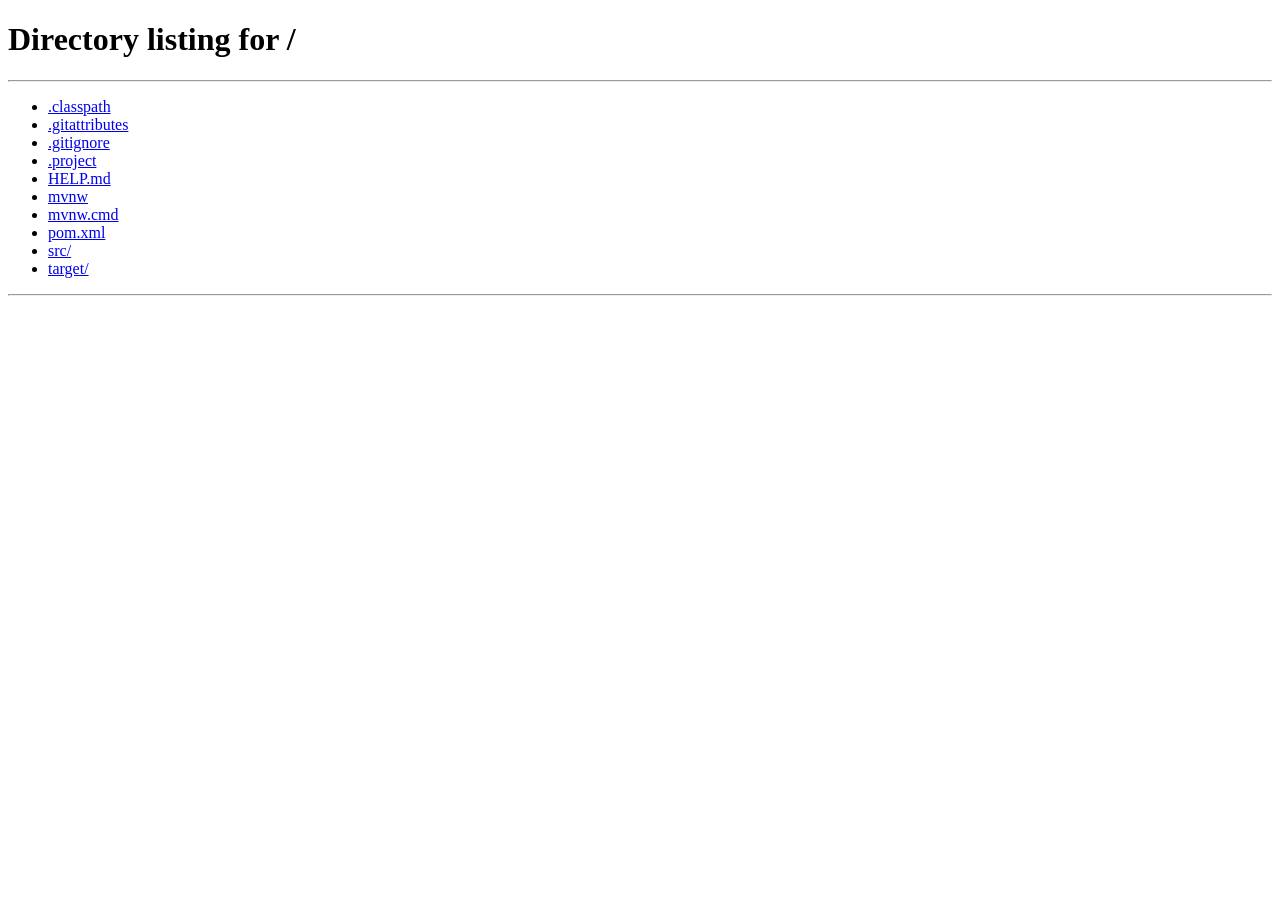
<file: target/classes/static/dashboard.html>
<!DOCTYPE html>
<html lang="en">

<head>

    <meta charset="UTF-8">

    <meta name="viewport"
          content="width=device-width, initial-scale=1.0">

    <title>Banking App - Dashboard</title>

    <link rel="stylesheet" href="css/style.css">

</head>

<body>

    <!-- =========================
         TOP BAR
         ========================= -->

    <header class="topbar">

        <div>
            <h1>Banking App</h1>
        </div>

        <div class="user-section">

            <span id="userEmail"></span>

            <button id="logoutButton">
                Logout
            </button>

        </div>

    </header>


    <!-- =========================
         DASHBOARD
         ========================= -->

    <main class="dashboard-container">


        <!-- Welcome -->

        <section class="welcome-section">

            <h2>Dashboard</h2>

            <p>
                Manage your accounts and transactions.
            </p>

        </section>


        <!-- =========================
             MY ACCOUNTS
             ========================= -->

        <section class="accounts-section">

            <div class="section-header">

                <h2>My Accounts</h2>

                <button id="openAccountButton">
                    + Open New Account
                </button>

            </div>


            <div
                id="accountsContainer"
                class="accounts-container">

                <p>
                    Loading accounts...
                </p>

            </div>

        </section>


        <!-- =========================
             OPEN ACCOUNT
             ========================= -->

        <div
            id="openAccountSection"
            class="form-section">

            <h2>
                Open New Account
            </h2>

            <form id="openAccountForm">


                <label for="newAccountNumber">
                    Account Number
                </label>

                <input
                    type="number"
                    id="newAccountNumber"
                    placeholder="Enter account number"
                    required
                >


                <label for="newAccountType">
                    Account Type
                </label>

                <select
                    id="newAccountType"
                    required>

                    <option value="SAVINGS">
                        Savings
                    </option>

                    <option value="CURRENT">
                        Current
                    </option>

                </select>


                <button type="submit">
                    Open Account
                </button>


                <p id="openAccountMessage"></p>

            </form>

        </div>


        <!-- =========================
             QUICK ACTIONS
             ========================= -->

        <section class="quick-actions-section">

            <h2>
                Quick Actions
            </h2>


            <div class="quick-actions">


                <button
                    class="action-card"
                    id="depositButton">

                    Deposit

                </button>


                <button
                    class="action-card"
                    id="withdrawButton">

                    Withdraw

                </button>


                <button
                    class="action-card"
                    id="transferButton">

                    Transfer

                </button>


                <button
                    class="action-card"
                    id="transactionsButton">

                    Transactions

                </button>


            </div>

        </section>


        <!-- =========================
             DEPOSIT
             ========================= -->

        <div
            id="depositSection"
            class="form-section">

            <h2>
                Deposit Money
            </h2>


            <form id="depositForm">


                <label for="depositAccount">
                    Account
                </label>

                <select
                    id="depositAccount"
                    required>

                </select>


                <label for="depositAmount">
                    Amount
                </label>

                <input
                    type="number"
                    id="depositAmount"
                    min="0.01"
                    step="0.01"
                    placeholder="Enter amount"
                    required
                >


                <button type="submit">
                    Deposit
                </button>


                <p id="depositMessage"></p>

            </form>

        </div>


        <!-- =========================
             WITHDRAW
             ========================= -->

        <div
            id="withdrawSection"
            class="form-section">

            <h2>
                Withdraw Money
            </h2>


            <form id="withdrawForm">


                <label for="withdrawAccount">
                    Account
                </label>

                <select
                    id="withdrawAccount"
                    required>

                </select>


                <label for="withdrawAmount">
                    Amount
                </label>

                <input
                    type="number"
                    id="withdrawAmount"
                    min="0.01"
                    step="0.01"
                    placeholder="Enter amount"
                    required
                >


                <button type="submit">
                    Withdraw
                </button>


                <p id="withdrawMessage"></p>

            </form>

        </div>


        <!-- =========================
             TRANSFER
             ========================= -->

        <div
            id="transferSection"
            class="form-section">

            <h2>
                Transfer Money
            </h2>


            <form id="transferForm">


                <label for="transferFromAccount">
                    From Account
                </label>

                <select
                    id="transferFromAccount"
                    required>

                </select>


                <label for="transferToAccount">
                    Recipient Account ID
                </label>

                <input
                    type="number"
                    id="transferToAccount"
                    min="1"
                    placeholder="Enter recipient account ID"
                    required
                >


                <label for="transferAmount">
                    Amount
                </label>

                <input
                    type="number"
                    id="transferAmount"
                    min="0.01"
                    step="0.01"
                    placeholder="Enter amount"
                    required
                >


                <button type="submit">
                    Transfer
                </button>


                <p id="transferMessage"></p>

            </form>

        </div>


        <!-- =========================
             TRANSACTION HISTORY
             ========================= -->

        <div
            id="transactionsSection"
            class="form-section">

            <h2>
                Transaction History
            </h2>


            <label for="transactionAccount">
                Account
            </label>

            <select
                id="transactionAccount">

            </select>


            <div id="transactionsContainer">

                <p>
                    Select an account to view transactions.
                </p>

            </div>

        </div>


    </main>


    <script src="js/dashboard.js"></script>

</body>

</html>
</file>
<file: target/classes/static/css/style.css>
* {
    box-sizing: border-box;
    margin: 0;
    padding: 0;
}

body {
    font-family: Arial, sans-serif;
    background: #f4f6f8;
    color: #222;
}


/* ---------- TOP BAR ---------- */

.topbar {
    height: 70px;
    background: #1f2937;
    color: white;

    display: flex;
    justify-content: space-between;
    align-items: center;

    padding: 0 40px;
}

.topbar h1 {
    font-size: 22px;
}

.user-section {
    display: flex;
    align-items: center;
    gap: 20px;
}

#userEmail {
    font-size: 14px;
}

#logoutButton {
    padding: 9px 18px;

    border: none;
    border-radius: 6px;

    background: white;
    color: #222;

    cursor: pointer;
}


/* ---------- DASHBOARD ---------- */

.dashboard-container {
    max-width: 1200px;

    margin: 40px auto;

    padding: 0 25px;
}

.welcome-section {
    margin-bottom: 35px;
}

.welcome-section h2 {
    font-size: 30px;

    margin-bottom: 8px;
}

.welcome-section p {
    color: #666;
}


/* ---------- ACCOUNTS ---------- */

.accounts-section {
    margin-bottom: 40px;
}

.section-header {
    display: flex;

    justify-content: space-between;

    align-items: center;

    margin-bottom: 25px;
}

.section-header h2 {
    margin: 0;
}

.section-header button {
    padding: 10px 18px;

    border: none;
    border-radius: 6px;

    background: #1f2937;
    color: white;

    cursor: pointer;

    font-size: 14px;
}

.section-header button:hover {
    opacity: 0.9;
}


.accounts-container {
    display: grid;

    grid-template-columns:
        repeat(auto-fit, minmax(280px, 1fr));

    gap: 20px;
}


/* ---------- ACCOUNT CARD ---------- */

.account-card {
    background: white;

    padding: 25px;

    border-radius: 12px;

    box-shadow:
        0 4px 15px rgba(0, 0, 0, 0.08);

    min-height: 180px;
}

.account-header {
    display: flex;

    justify-content: space-between;

    align-items: center;

    margin-bottom: 20px;

    font-weight: bold;
}

.status {
    font-size: 12px;

    padding: 5px 10px;

    border-radius: 20px;

    background: #e5e7eb;
}

.account-number {
    color: #666;

    margin-bottom: 15px;
}

.account-card h2 {
    font-size: 28px;

    margin-bottom: 15px;
}

.account-id {
    color: #999;

    font-size: 12px;
}


/* ---------- CLOSE ACCOUNT ---------- */

.close-account-button {
    margin-top: 15px;

    padding: 9px 15px;

    border: none;

    border-radius: 6px;

    background: #dc2626;

    color: white;

    cursor: pointer;
}

.close-account-button:hover {
    opacity: 0.9;
}

.closed-label {
    margin-top: 15px;

    color: #777;

    font-size: 14px;
}


/* ---------- QUICK ACTIONS ---------- */

.quick-actions-section {
    margin-bottom: 40px;
}

.quick-actions-section h2 {
    margin-bottom: 20px;
}

.quick-actions {
    display: grid;

    grid-template-columns:
        repeat(4, 1fr);

    gap: 20px;
}

.action-card {
    min-height: 100px;

    background: white;

    border: none;

    border-radius: 12px;

    font-size: 18px;

    cursor: pointer;

    box-shadow:
        0 4px 15px rgba(0, 0, 0, 0.08);

    transition:
        transform 0.2s,
        box-shadow 0.2s;
}

.action-card:hover {
    transform: translateY(-3px);

    box-shadow:
        0 7px 20px rgba(0, 0, 0, 0.12);
}


/* ---------- FORMS ---------- */

.form-section {
    display: none;

    background: white;

    margin-top: 25px;

    padding: 25px;

    border-radius: 12px;

    box-shadow:
        0 4px 15px rgba(0, 0, 0, 0.08);
}

.form-section.visible {
    display: block;
}

.form-section h2 {
    margin-bottom: 20px;
}

.form-section form {
    display: flex;

    flex-direction: column;

    max-width: 450px;

    gap: 10px;
}

.form-section label {
    font-weight: 600;

    margin-top: 10px;
}

.form-section select,
.form-section input {
    padding: 12px;

    border: 1px solid #ccc;

    border-radius: 6px;

    font-size: 15px;
}

.form-section button {
    margin-top: 15px;

    padding: 10px 15px;

    border: none;

    border-radius: 6px;

    background: #1f2937;

    color: white;

    cursor: pointer;
}

.form-section button:hover {
    opacity: 0.9;
}

.form-section p {
    margin-top: 10px;
}


/* ---------- TRANSACTIONS ---------- */

#transactionsSection {
    margin-bottom: 40px;
}

.transaction-table-wrapper {
    margin-top: 20px;

    overflow-x: auto;
}

.transaction-table {
    width: 100%;

    border-collapse: collapse;

    background: white;
}

.transaction-table th,
.transaction-table td {
    padding: 14px;

    text-align: left;

    border-bottom: 1px solid #eee;
}

.transaction-table th {
    font-weight: 600;

    background: #f8f9fa;
}

.transaction-table td {
    color: #555;
}

.transaction-table tr:hover {
    background: #fafafa;
}


/* ---------- MESSAGES ---------- */

.error-message {
    color: #dc2626;
}

.empty-message {
    color: #666;
}


/* ---------- MOBILE ---------- */

@media (max-width: 800px) {

    .quick-actions {
        grid-template-columns:
            repeat(2, 1fr);
    }

}

@media (max-width: 600px) {

    .topbar {
        padding: 0 15px;
    }

    .topbar h1 {
        font-size: 18px;
    }

    #userEmail {
        display: none;
    }

    .dashboard-container {
        margin-top: 25px;

        padding: 0 15px;
    }

    .section-header {
        flex-direction: column;

        align-items: flex-start;

        gap: 15px;
    }

    .quick-actions {
        grid-template-columns: 1fr;
    }

}
</file>
